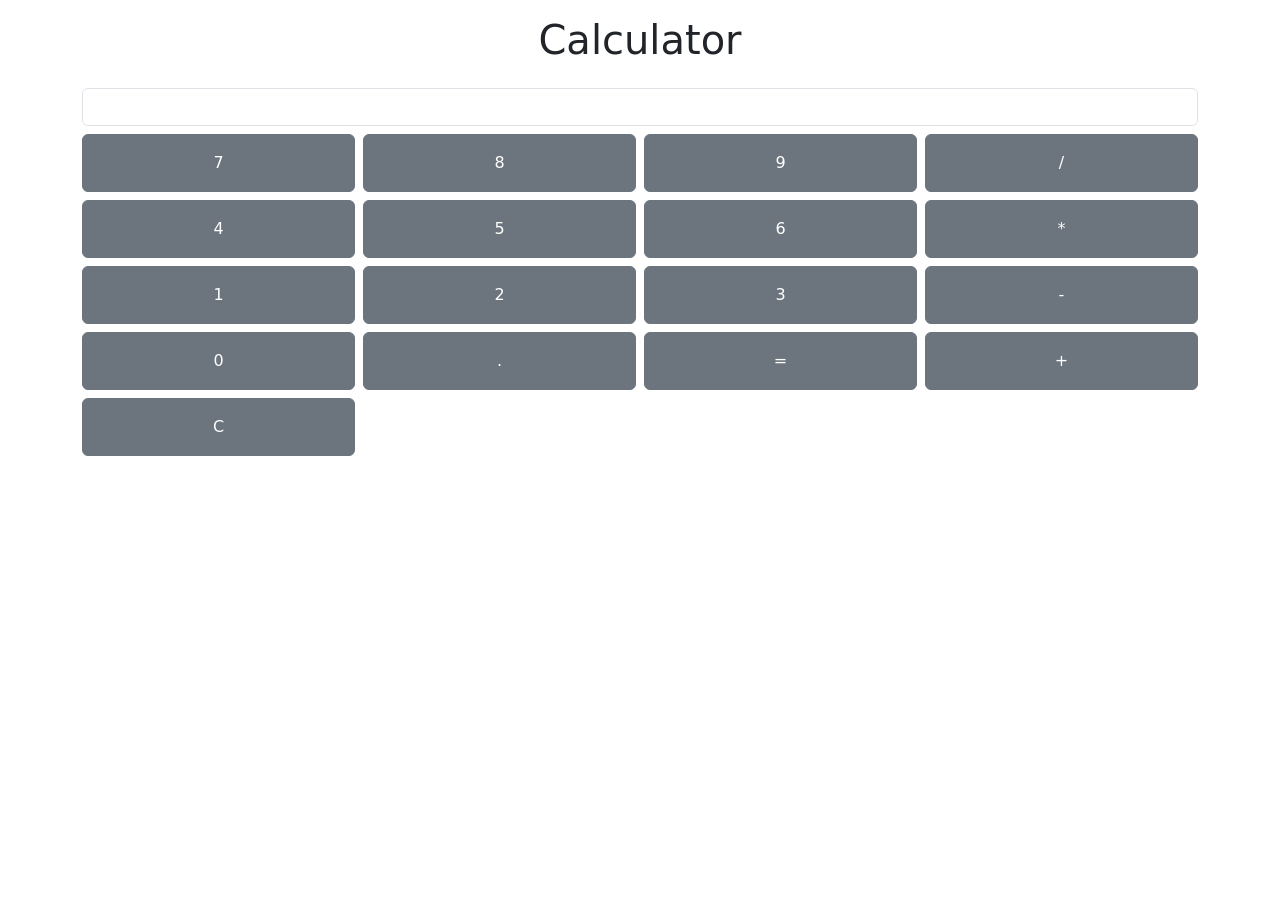
<file: public/index.html>
<!DOCTYPE html>
<html lang="en">
<head>
  <meta charset="UTF-8">
  <title>Calculator</title>
  <link href="https://cdn.jsdelivr.net/npm/bootstrap@5.3.0/dist/css/bootstrap.min.css" rel="stylesheet">
  <link rel="stylesheet" href="style.css">
</head>
<body class="p-3">
  <div class="container">
    <h1 class="text-center mb-4">Calculator</h1>
    <div class="row mb-2">
      <div class="col-12">
        <input id="display" type="text" class="form-control text-end" readonly>
      </div>
    </div>
    <div id="buttons" class="row row-cols-4 g-2"></div>
  </div>
  <script src="script.js"></script>
</body>
</html>
</file>
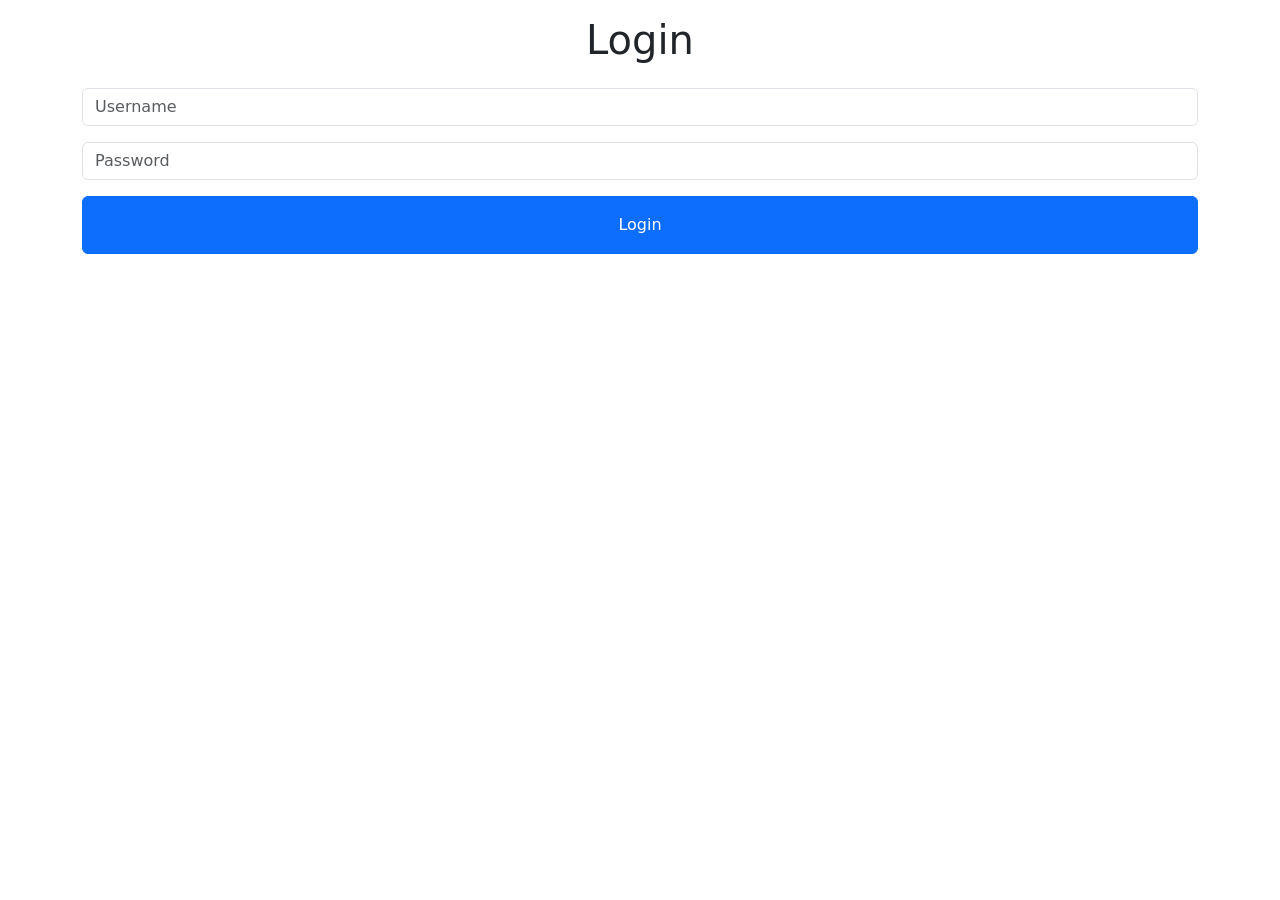
<file: public/login.html>
<!DOCTYPE html>
<html lang="en">
<head>
  <meta charset="UTF-8">
  <title>Login</title>
  <link href="https://cdn.jsdelivr.net/npm/bootstrap@5.3.0/dist/css/bootstrap.min.css" rel="stylesheet">
  <link rel="stylesheet" href="style.css">
</head>
<body class="p-3">
  <div class="container">
    <h1 class="text-center mb-4">Login</h1>
    <form id="loginForm" method="POST" action="/login" class="mb-3">
      <div class="mb-3">
        <input type="text" name="username" class="form-control" placeholder="Username" required>
      </div>
      <div class="mb-3">
        <input type="password" name="password" class="form-control" placeholder="Password" required>
      </div>
      <button type="submit" class="btn btn-primary w-100">Login</button>
    </form>
    <div id="error" class="text-danger"></div>
  </div>
  <script src="login.js"></script>
</body>
</html>
</file>
<file: public/style.css>
.btn {
  padding: 1rem;
}
</file>
